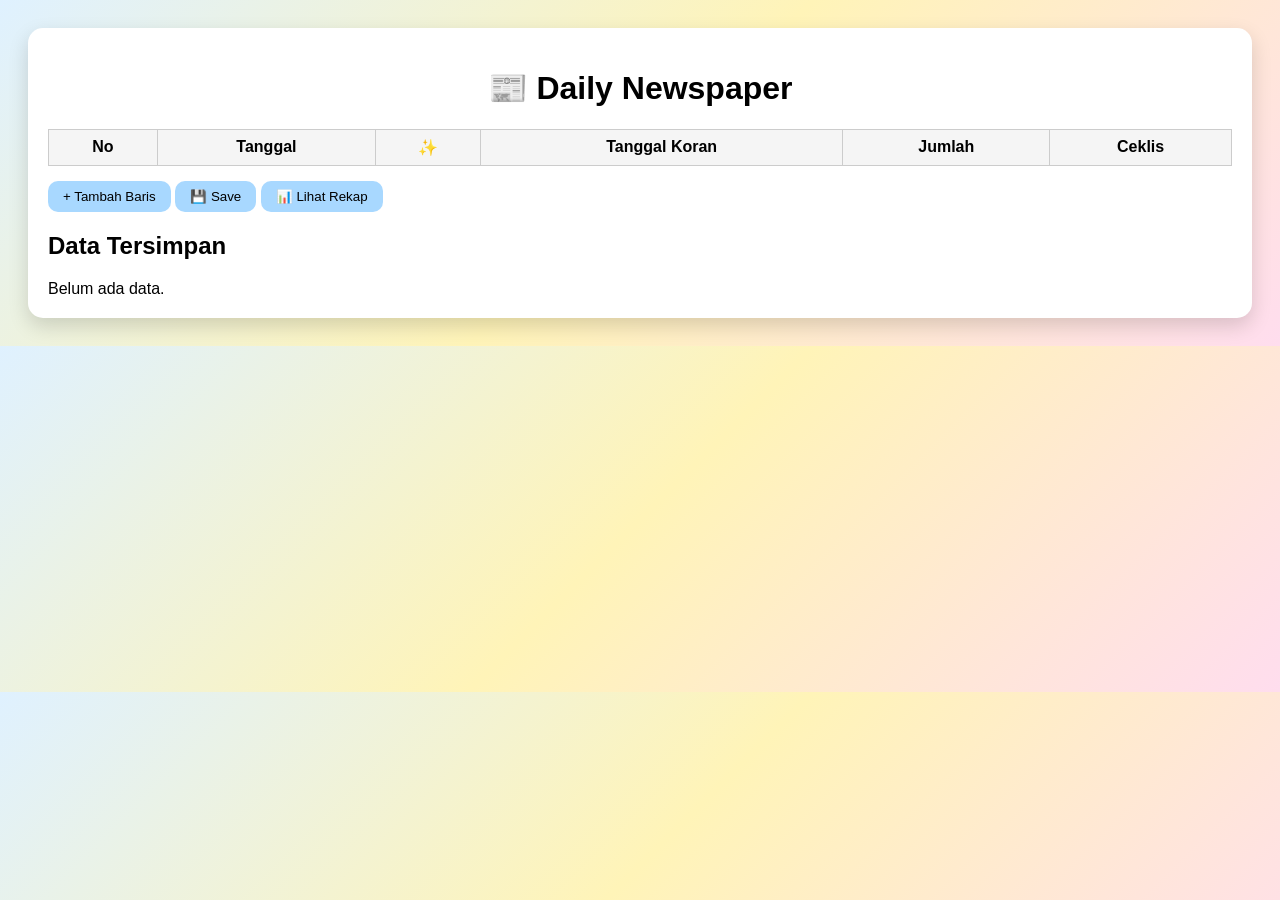
<file: index.html>
<!DOCTYPE html>
<html lang="id">
<head>
<meta charset="UTF-8">
<title>Daily Newspaper</title>
<link rel="stylesheet" href="style.css">
</head>
<body>

<div class="container">
  <h1>📰 Daily Newspaper</h1>

  <table id="newsTable">
    <thead>
      <tr>
        <th>No</th>
        <th>Tanggal</th>
        <th>✨</th>
        <th>Tanggal Koran</th>
        <th>Jumlah</th>
        <th>Ceklis</th>
      </tr>
    </thead>
    <tbody></tbody>
  </table>

  <button onclick="addRow()">+ Tambah Baris</button>
  <button onclick="saveData()">💾 Save</button>
  <button onclick="window.location.href='rekap.html'">
    📊 Lihat Rekap
  </button>

  <h2>Data Tersimpan</h2>
  <div id="savedData"></div>
</div>

<script src="script.js"></script>
</body>
</html>
</file>
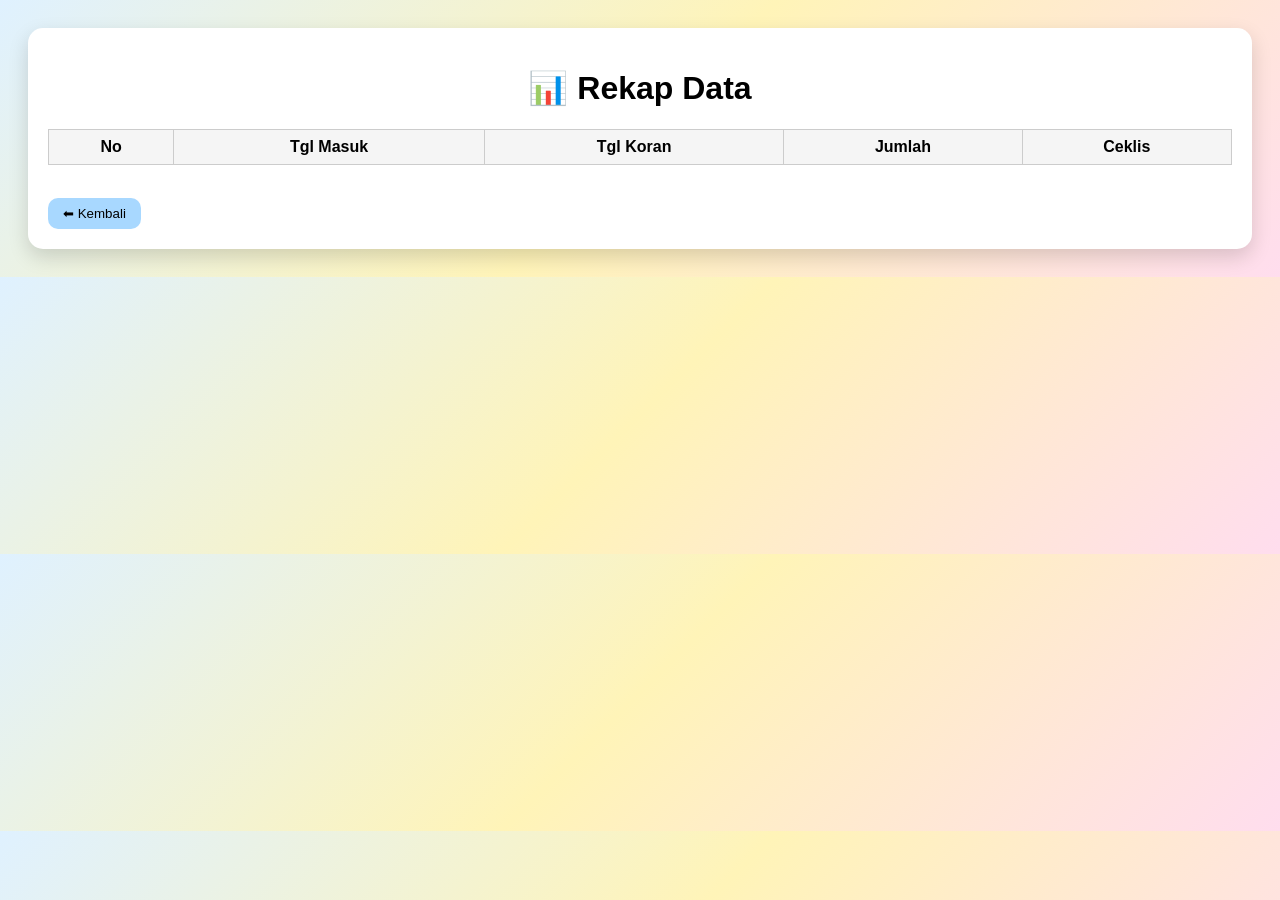
<file: rekap.html>
<!DOCTYPE html>
<html lang="id">
<head>
<meta charset="UTF-8">
<title>Rekap Data</title>
<link rel="stylesheet" href="style.css">
</head>
<body>

<div class="container">

<h1>📊 Rekap Data</h1>

<table id="rekapTable">
<thead>
<tr>
<th>No</th>
<th>Tgl Masuk</th>
<th>Tgl Koran</th>
<th>Jumlah</th>
<th>Ceklis</th>
</tr>
</thead>

<tbody></tbody>

</table>

<br>
<button onclick="window.location.href='index.html'">
⬅ Kembali
</button>

</div>

<script src="rekap.js"></script>

</body>
</html>
</file>
<file: style.css>
body{
  font-family: Arial, sans-serif;
  background: linear-gradient(135deg,#dff1ff,#fff4b8,#ffddee);
  padding:20px;
}

.container{
  background:white;
  padding:20px;
  border-radius:15px;
  box-shadow:0 8px 20px rgba(0,0,0,.15);
}

h1{
  text-align:center;
}

table{
  width:100%;
  border-collapse:collapse;
  margin-top:20px;
}

th,td{
  border:1px solid #ccc;
  padding:8px;
  text-align:center;
}

th{
  background:#f5f5f5;
}

button{
  margin-top:15px;
  padding:8px 15px;
  border:none;
  background:#a8d8ff;
  border-radius:10px;
  cursor:pointer;
}

button:hover{
  opacity:0.8;
}
</file>
